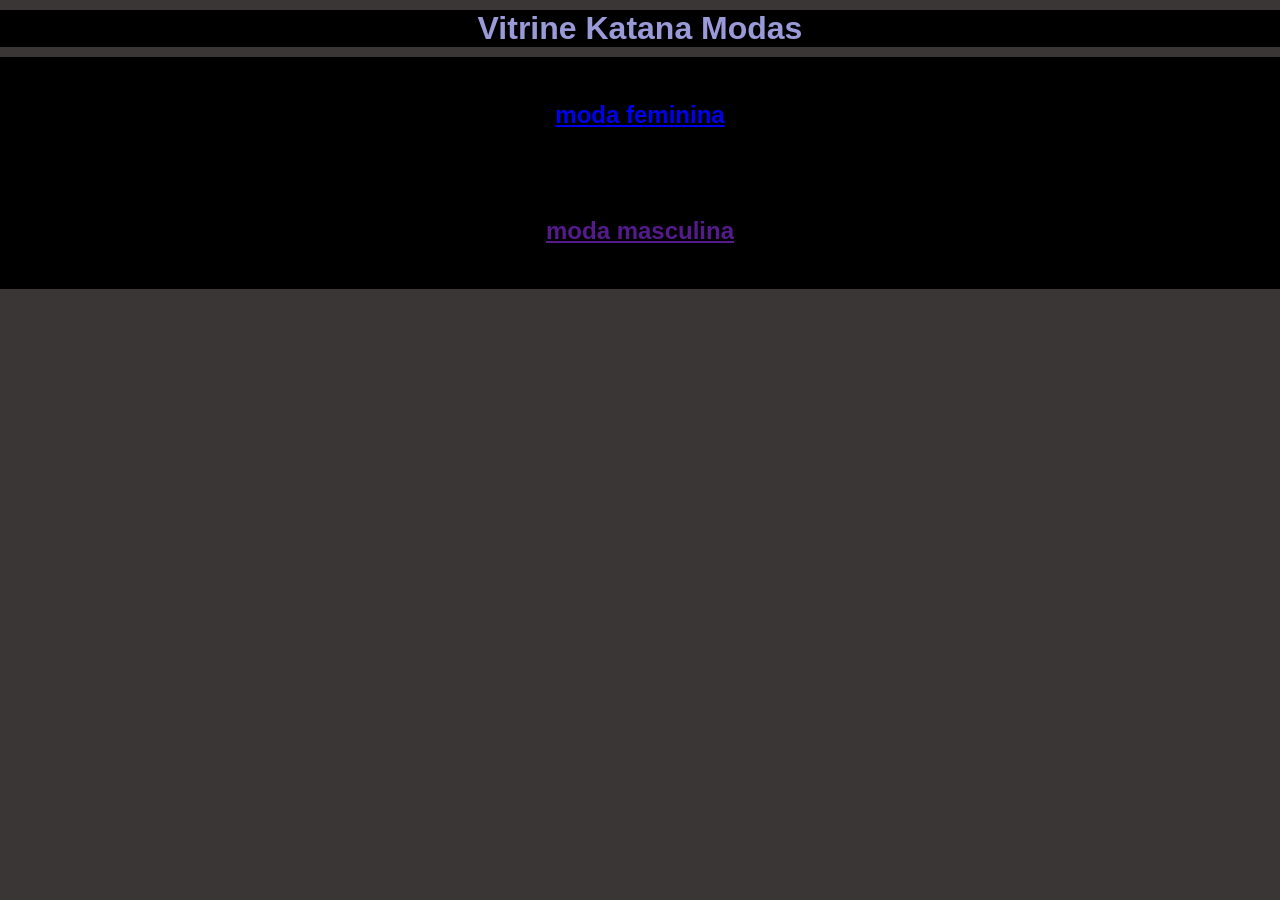
<file: index.html>
<!DOCTYPE html>
<html lang="pt-br">

<head>
    <meta charset="UTF-8">
    <meta name="viewport" content="width=device-width, initial-scale=1.0">
    <title>katana.modas</title>
    <link rel="stylesheet" href="style.css">
</head>

<body>
    <h1 class="titu">Vitrine Katana Modas </h1>


    <div class="marc">

        <h2 class="femi">
            <p><a href="feminina.html">moda feminina</a></p>
        </h2>
        <h2 class="masc">
            <p><a href="">moda masculina</a></p>
        </h2>

    </div>
</body>

</html>
</file>
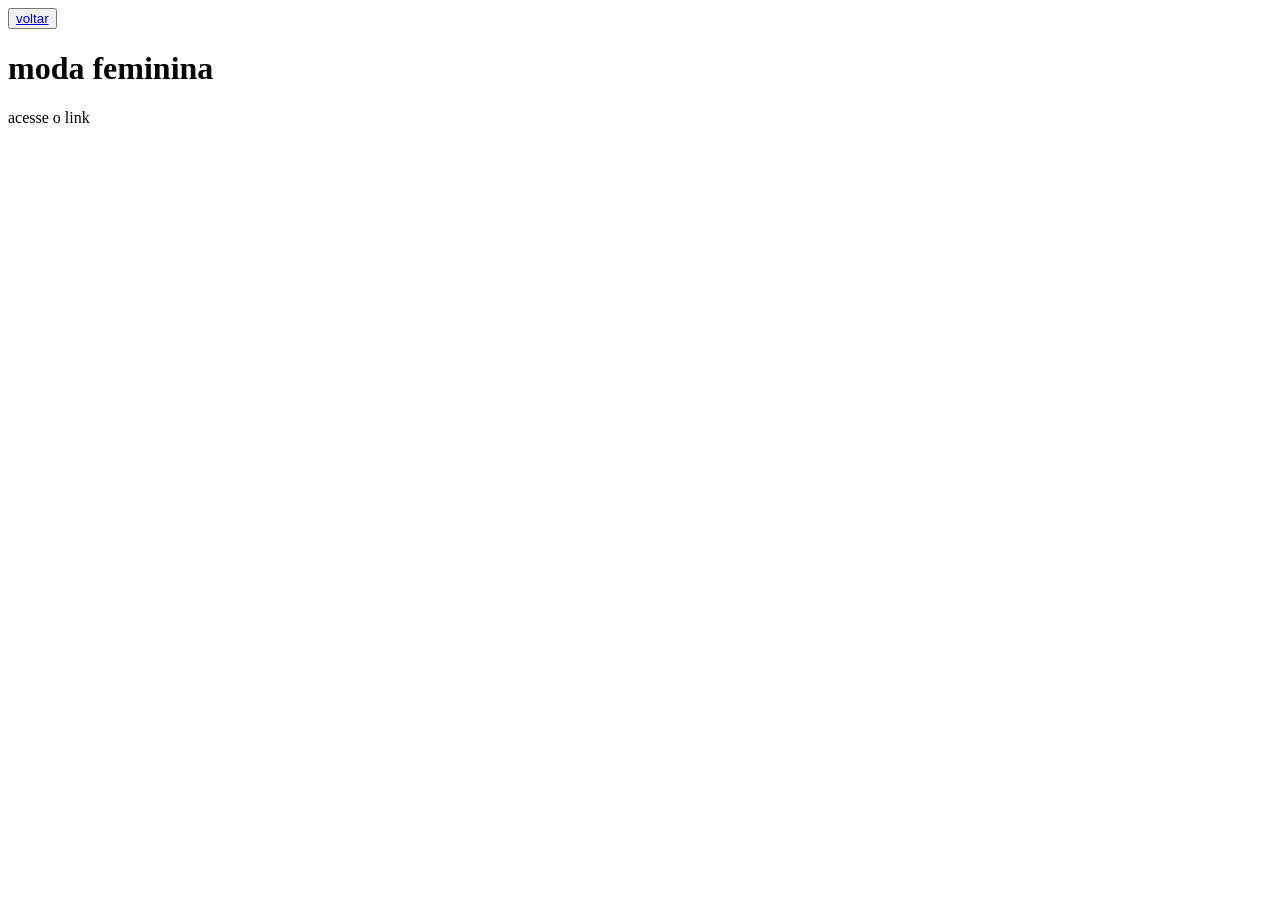
<file: feminina.html>
<!DOCTYPE html>
<html lang="pt-br">

<head>
    <meta charset="UTF-8">
    <meta name="viewport" content="width=device-width, initial-scale=1.0">
    <title>moda feminina</title>
</head>

<body>
    <button><a href="index.html">voltar</a></button>
    <h1>moda feminina</h1>
    acesse o link
</body>

</html>
</file>
<file: style.css>
body {
    margin: 10px auto;
    background-color: rgb(58, 54, 54);
    color: rgb(154, 154, 216);
    font-family: 'Gill Sans', 'Gill Sans MT', Calibri, 'Trebuchet MS', sans-serif;
}

h1 {
    margin: 10px auto;
    text-align: center;
    background-color: black;

}

.marc {
    margin: 10px auto;
    align-items: center;
    background-color: black;
    display: flex;
    flex-direction: column;

}
</file>
